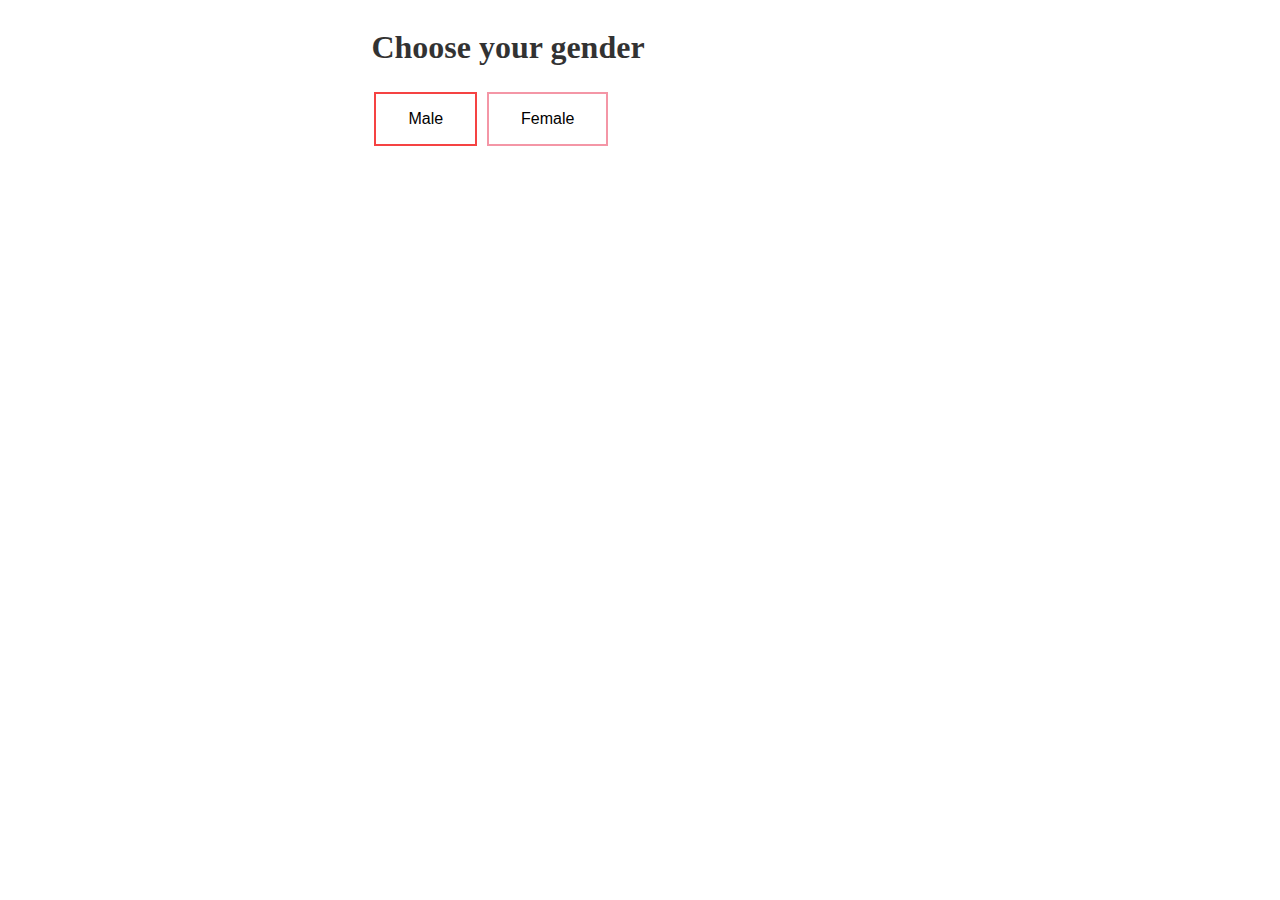
<file: index.html>
<html lang="en">
<head>
    <meta charset="UTF-8">
    <meta name="viewport" content="width=device-width, initial-scale=1.0">
    <title>Document</title>
    <link rel="stylesheet" href="style.css">
</head>
<body>
    
    <div class="container">
       <div>
        <h1 class="title">Choose your gender</h1>
        <a href="index2.html"><button class="Cbuttom Cbuttom1">Male</button></a>
        <a href="index3.html"> <button class="Cbuttom Cbuttom2">Female</button></a>
       </div>
    </div>
</body>
</html>
</file>
<file: style.css>
.container {
    width: 1000px;
    display: flex;
    justify-content: center;
    flex-direction: row;

}


.Cbuttom {
   border: none;
   color: white;
   padding: 16px 32px;
   text-align: center;
   text-decoration: none;
   display: inline-block;
   font-size: 16px;
   margin: 4px 3px;
   transition-duration: 04.s;
   cursor: pointer;

}

.Cbuttom1 {
    background-color: white;
    color: black;
    border: 2px solid rgba(243, 37, 37, 0.862);
}

.Cbuttom1:hover {
    background-color: rgba(243, 37, 37, 0.862);
    color: white;
}

.Cbuttom2 {
    background-color: white;
    color: black;
    border: 2px solid rgb(244, 150, 166);
}

.Cbuttom2:hover {
    background-color: rgb(244, 150, 166);
    color: white;
}

.title {
    color: black;
    opacity: 0.8;
}
</file>
